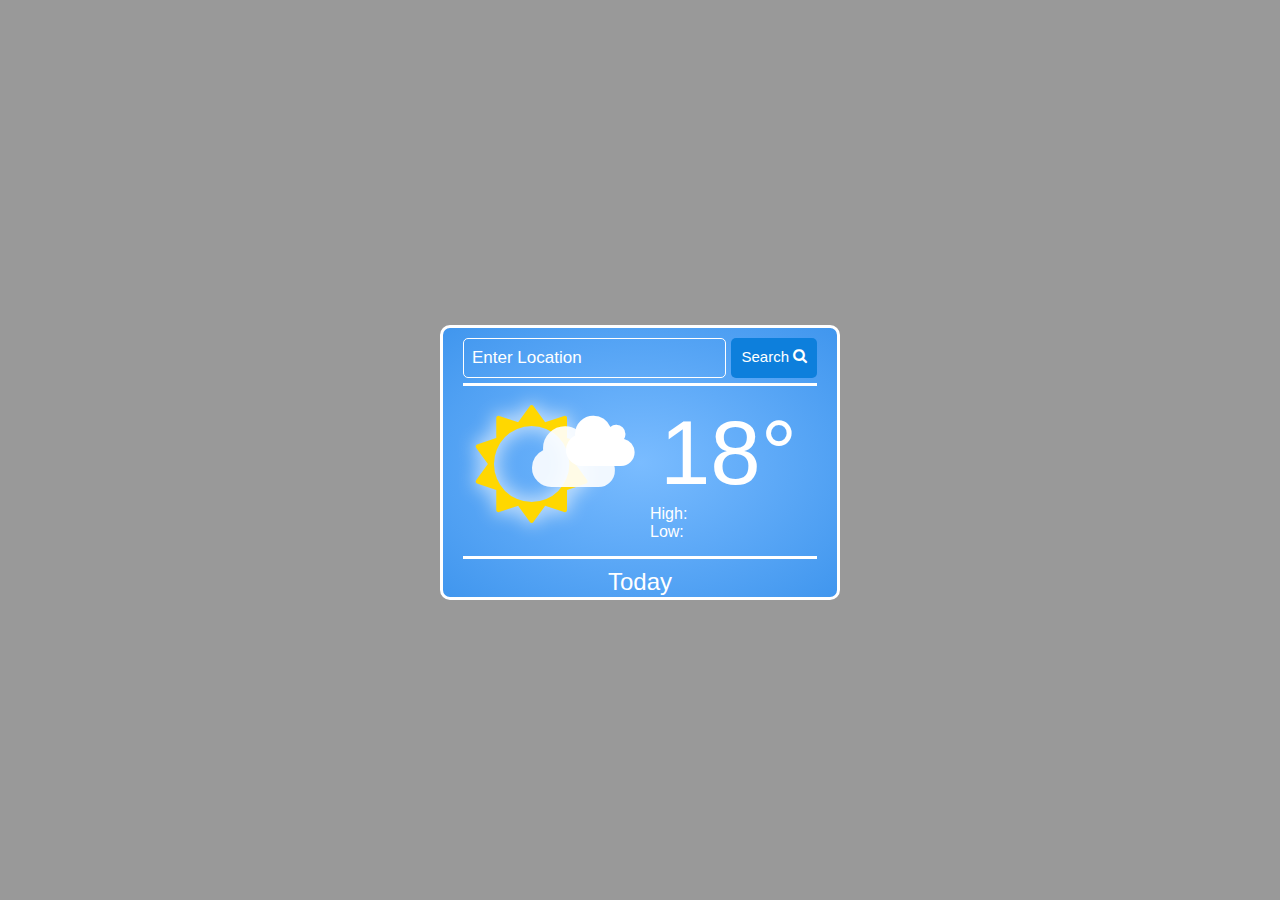
<file: weather app/index.html>
<!DOCTYPE html>
<html lang="en">
<head>
    <meta charset="UTF-8">
    <meta name="viewport" content="width=device-width, initial-scale=1.0">
    <link href="//netdna.bootstrapcdn.com/font-awesome/4.0.3/css/font-awesome.css" rel="stylesheet">
    <link rel="stylesheet" href="style.css">
    <title>Weather app</title>
</head>
<body>

    <div class="wrapper">
      <div class="weather">
        <div class="city"><input type="text" placeholder="Enter Location"><button class="btn">Search<i class="fa fa-search" aria-hidden="true"></i></button></div>
              <div class="clearfix"></div>
    
        <div class="cont">
          <div class="icon">
            <i class="fa fa-sun-o spin glow"></i>
            <i class="fa fa-cloud wind"></i>
            <i class="fa fa-cloud two"></i>
          </div>
          <div class="temp">
            <div class="current">
              18&deg;
            </div>
            <div class="high">
              High: 
            </div>
            <div class="low">
              Low: 
            </div>
          </div>
          <div class="clearfix"></div>
          <div class="date"><p>Today</p></div>
        </div>
      </div> <!-- weather -->
    </div> <!-- wrapper -->
    


    <script>

        let btn = document.querySelector('button')
        let inp = document.querySelector('input')
        let cur = document.querySelector('.current')
        let high = document.querySelector('.high')
        let low = document.querySelector('.low')

        let apiKey = 'b6d8791b5864b2f37bb866cdb0476d06';


        // let i  = navigator.geolocation.getCurrentPosition();
        
        // fetch('https://api.openweathermap.org/data/2.5/weather?q='+i+'&appid='+apiKey).then(res => res.json())
        // .then((data) => {
        //   cur.innerHTML = Math.round(data.main.temp - 273.15) + '&deg';
        // })

        
        btn.addEventListener('click',()=>
    {
        fetch('https://api.openweathermap.org/data/2.5/weather?q='+inp.value+'&appid='+apiKey)
        .then(res => res.json()).then((data) =>
    {
        cur.innerHTML = Math.round(data.main.temp - 273.15) + '&deg';
        high.innerHTML ='High: '+ Math.round(data.main.temp_max   - 273.15) + '&deg'; 
        low.innerHTML = 'Low: '+ Math.round(data.main.temp_max   - 273.15) + '&deg'; 
    })
    })

    </script>
</body>
</html>
</file>
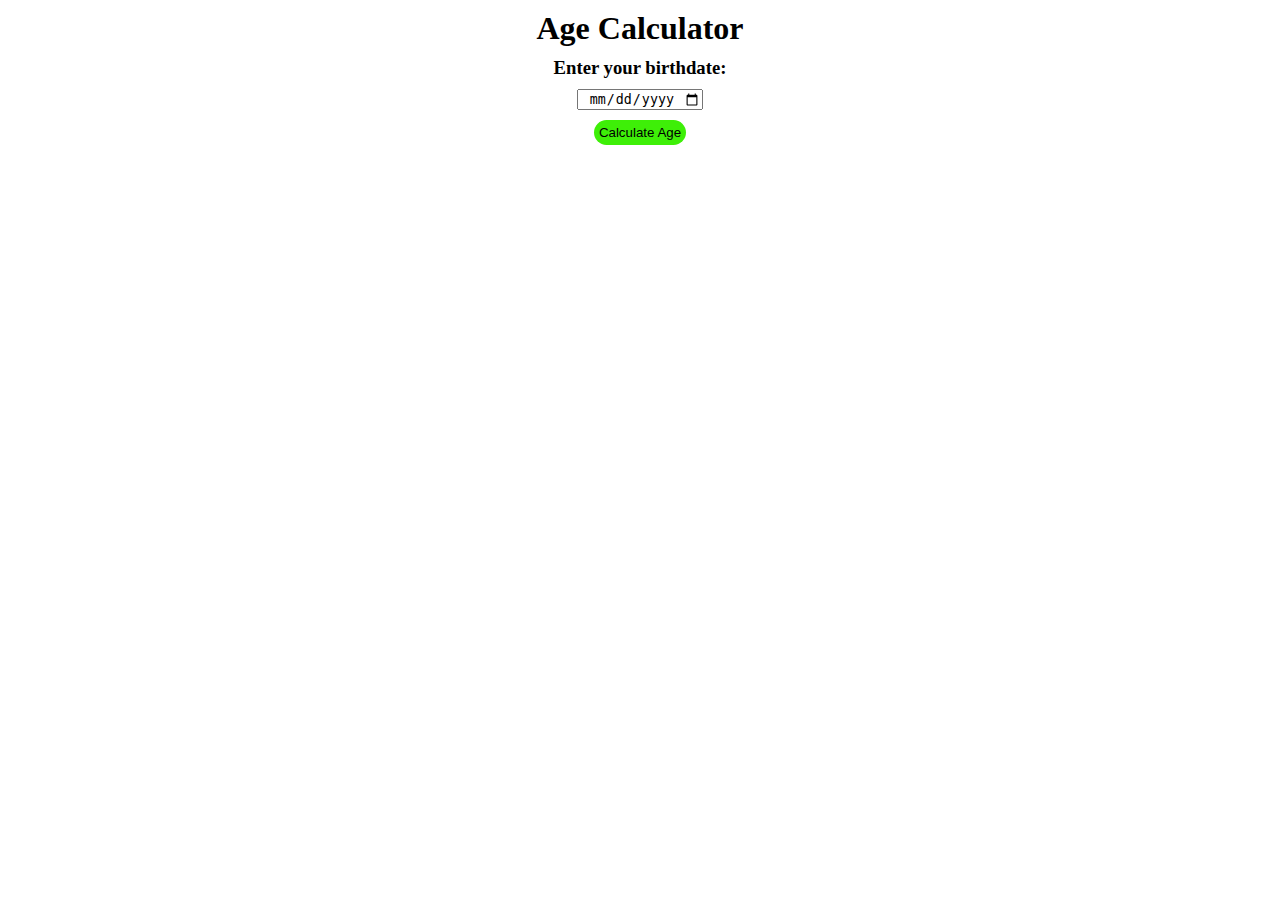
<file: Age Calculator/age-calculator.html>
<!DOCTYPE html>
<html lang="en">
<head>
    <meta charset="UTF-8">
    <meta name="viewport" content="width=device-width, initial-scale=1.0">
    <title>Age Calculator</title>
    <style>
        div
        {
            width: 500px;
            margin: auto;
        }
        div *
        {
            display: block;
            text-align: center;
            margin: 10px auto;
        }
        button
        {
            border-radius: 15px;
            padding: 5px;
            border: none;
            background: rgb(62, 239, 8);
        }
    </style>
</head>
<body>
    <div>
        <h1>Age Calculator</h1>
        <h3>Enter your birthdate:</h3>
        <input type="date">
        <button>Calculate Age</button>
        <h2></h2>
    </div>

    <script>

       let inp = document.querySelector('input')
       let btn = document.querySelector('button')

       btn.addEventListener('click', () =>
    {
        let your_bd = new Date(inp.value)
        let curr_date = new Date

        let age = curr_date.getFullYear() - your_bd.getFullYear()
        let month = curr_date.getMonth() - your_bd.getMonth()

        if(month<0  || 
            (month === 0 && curr_date.getDate() < your_bd.getDate())
        )
{
    age--;
    document.querySelector('h2').innerHTML = `Your age is ${age}`

}
else
{
    document.querySelector('h2').innerHTML = `Your age is ${age}`
}
        

    })

    </script>
</body>
</html>
</file>
<file: weather app/style.css>
*{
    box-sizing: border-box;
    font-family: 'Helvetica Light', 'Helvetica', Arial, sans-serif;
      font-weight: lighter;
  }
  html,body,.wrapper{
    height:100%;
    width: 100%;
    padding:0;
    margin:0 auto;
  }
  .wrapper::before{
    content:"";
    background: rgba(0,0,0,0.4);
    position: absolute;
    top:0;
    left:0;
    height:100%;
    width: 100%;
  }
  .wrapper{
    background: url('https://s3-us-west-2.amazonaws.com/s.cdpn.io/45816/IMG_00000159_hdr.jpg');
    background-size: cover;
    background-attachment: fixed; 
    position: absolute;
  }
  .weather{
    position: relative;
    height: 275px;
    width: 400px;
  background: #7abcff; /* Old browsers */
  background: -moz-radial-gradient(center, ellipse cover,  #7abcff 0%, #60abf8 44%, #4096ee 100%); /* FF3.6+ */
  background: -webkit-gradient(radial, center center, 0px, center center, 100%, color-stop(0%,#7abcff), color-stop(44%,#60abf8), color-stop(100%,#4096ee)); /* Chrome,Safari4+ */
  background: -webkit-radial-gradient(center, ellipse cover,  #7abcff 0%,#60abf8 44%,#4096ee 100%); /* Chrome10+,Safari5.1+ */
  background: -o-radial-gradient(center, ellipse cover,  #7abcff 0%,#60abf8 44%,#4096ee 100%); /* Opera 12+ */
  background: -ms-radial-gradient(center, ellipse cover,  #7abcff 0%,#60abf8 44%,#4096ee 100%); /* IE10+ */
  background: radial-gradient(ellipse at center,  #7abcff 0%,#60abf8 44%,#4096ee 100%); /* W3C */
  filter: progid:DXImageTransform.Microsoft.gradient( startColorstr='#7abcff', endColorstr='#4096ee',GradientType=1 ); /* IE6-9 fallback on horizontal gradient */
  
  
    border-radius: 10px;
    top:calc(50% - 125px);
    left: calc(50% - 200px);
    border: 3px solid #FFFFFF;
    padding: 10px 20px;
  }
  .weather::after{
    width: 400px;
    height: 5px;
    background: red;
    position:absolute;
    top:15px;
  }
  .city {
    display: flex;
  }
  
  .icon{
    width: 50%;
    height:auto;
    float: left;
    padding: 10px;
    color: gold;
    margin: 10px 0;
    position: relative;
  }
  .icon .fa-sun-o{
    font-size: 88pt;
    position: absolute;
    text-shadow: 0 0 20px #fff;
  }
  .icon .fa-cloud{
    font-size: 58pt;
    position: absolute;
    top: 25px;
    right: 25px;
    color: rgba(255,255,255,0.90);
  }
  .icon .fa-cloud + .two{
    top: 15px;
    right: 5px;
    font-size: 48pt;
    color: #fff;
  }
  .temp{
    width: 50%;
    float: left;
    padding: 10px;
    color: #FFFFFF;
    margin: 5px 0;
  }
  .current{
    font-size: 68pt;
    text-align: center;
    font-weight: lighter;
  }
  .clearfix{
    clear:both;
    width: 100%;
    border-top: 3px solid #FFFFFF;
  
  }
 
  .date{
    text-align: center;
    position: relative;
    top: -15px;
    color: #FFFFFF;
    font-size: 18pt;
    
  }
  .right{
    text-align: right;
    
  }
  .spin {
    animation: spin 60s linear infinite,
      glow 10s linear infinite;
  }
  @keyframes spin{
    100%{
      transform: rotate(360deg);
    }
  }
  .wind{
    animation: wind 7.5s ease-in-out infinite;
  }
  @keyframes wind{
    50%{
       top: 30px;
       right: 15px;
    }
  }
  .glow{
    animation: glow 7.5s ease-in-out infinite;
  }
  @keyframes glow{
    50%{
       text-shadow: 0 0 5px #fff;}
  }
  input
  {
    background: transparent;
    border: 1px solid #fff;
    margin-bottom: 5px;
    height: 40px;
    border-radius: 5px;
    width: 100%;
    padding: 8px;
    &::placeholder
    {
        color: #fff;
        font-size: 17px;
    }
  }
  .btn
  {
    display: flex;
    margin-left: 5px;
    margin-bottom: 5px;
    padding: 10px;
    border-radius: 5px;
    border: none;
    font-size: 15px;
    background: rgb(13, 127, 220);
    color: #fff;
  }
  .btn i
  {
    margin-left: 4px;
  }
</file>
